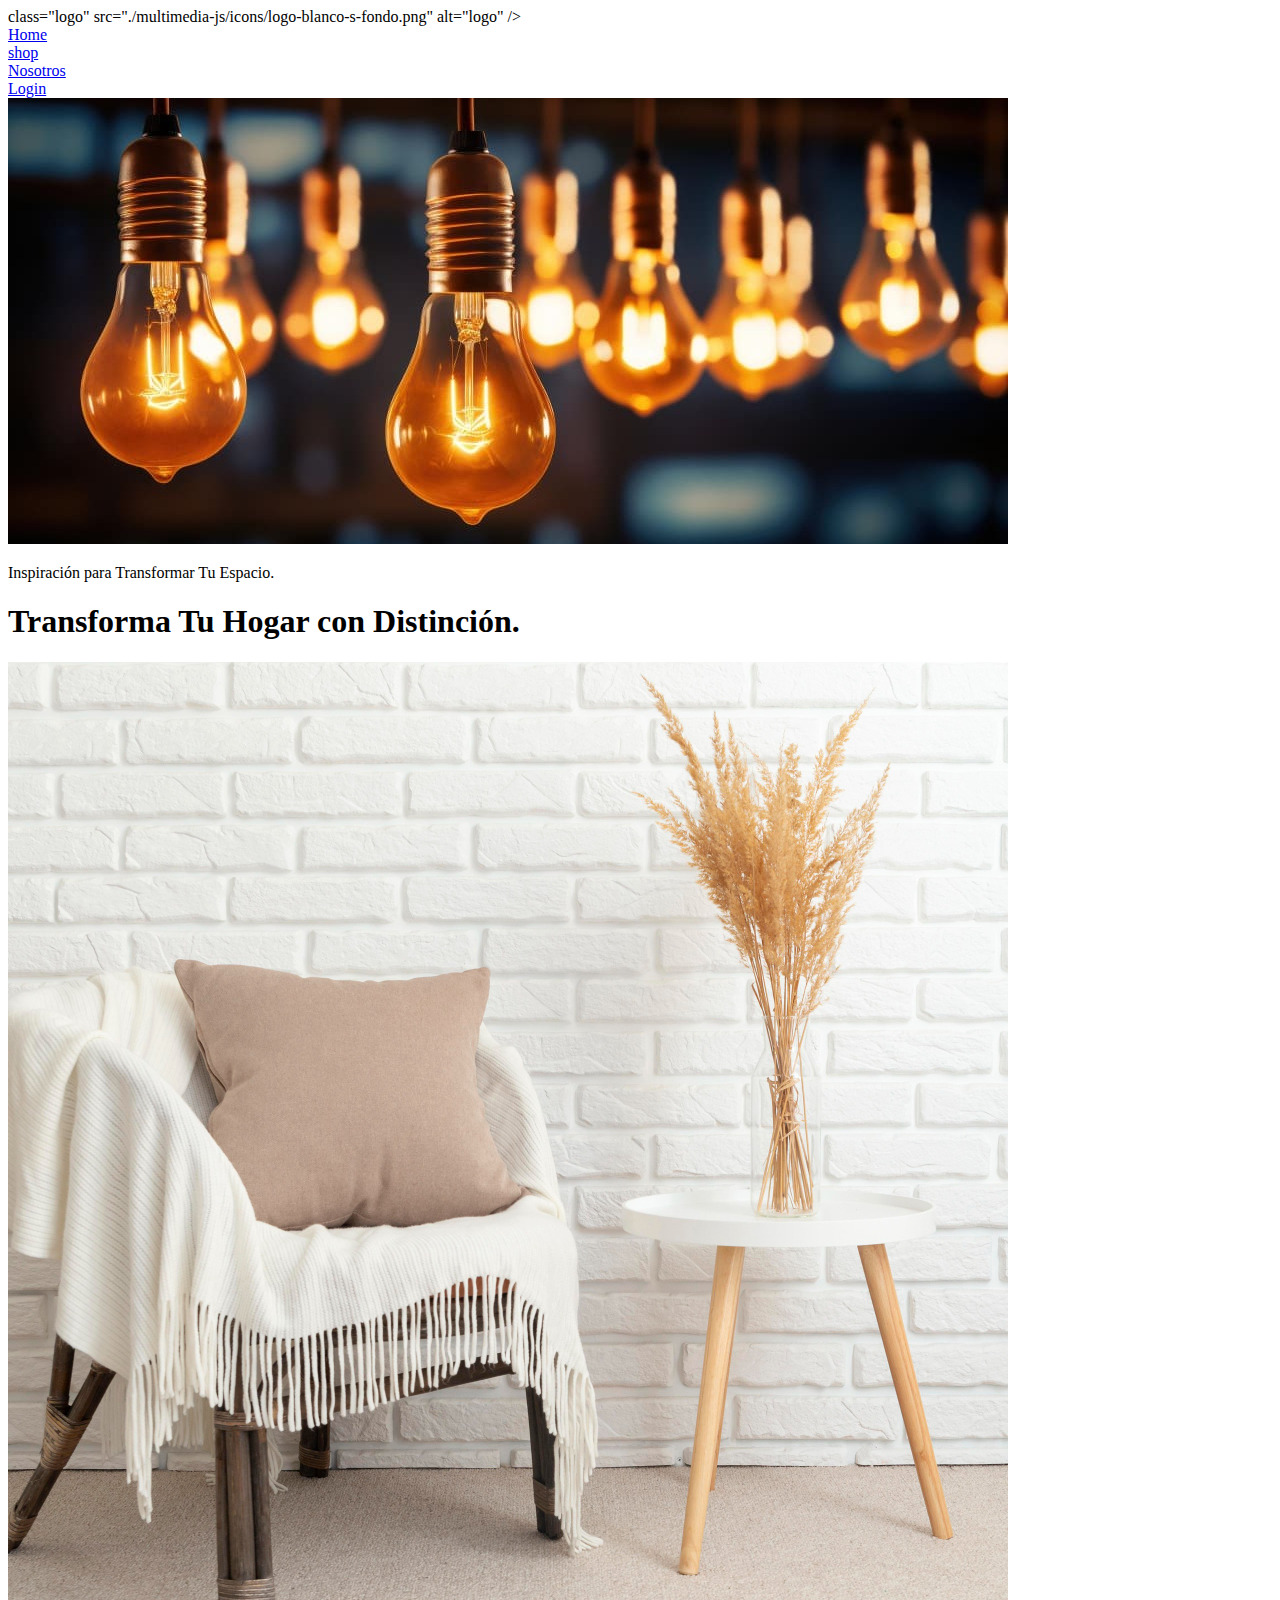
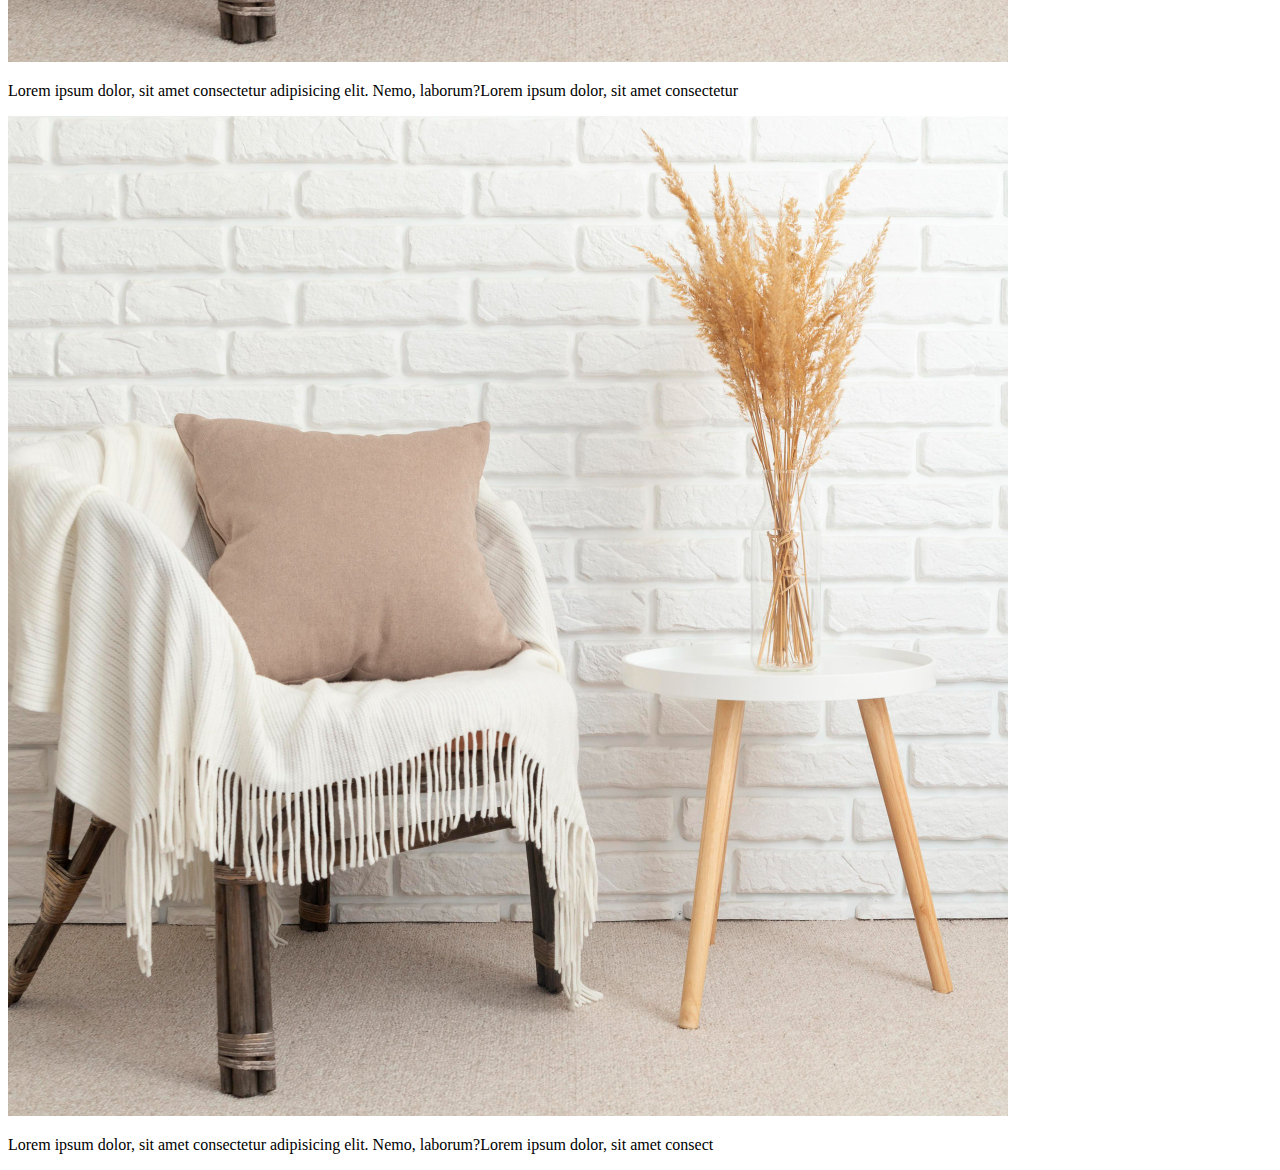
<file: index.html>
<!DOCTYPE html>
<html lang="en">
  <he"UTF-8" />
    <meta name="viewport" content="width=device-width, initial-scale=1.0" />

    
         class="logo"
          src="./multimedia-js/icons/logo-blanco-s-fondo.png"
          alt="logo"
        />
      </a>
      <nav class="nav">         <li><a href="./index.html">Home</a></li>
          <li><a href="./pages/tienda.html">shop</a></li>
          <li><a href="./pages/nosotros.html">Nosotros</a></li>
          <li><a href="./pages/login.html">Login</a></li>
        </ul>      <img
          class="banner-img"
          src="./multimedia-js/icons/calidas-bombillas-edit.jpg"
          alt="portada-flores-secas-en-jarron-de-vidrio"
        />
        <p>Inspiración para Transformar Tu Espacio.</p>
      </section>
    </header>

    <main class="main-index">
      <h1 class="titulo-principal">Transforma Tu Hogar con Distinción.</h1>
      <section class="main-section-index">
        <div class="main-div-1">
          <div>
            <img
              class="index-img"
              src="./multimedia-js/silla-florero-pequeno.jpg"
              alt=""
            />
          </div>
          <div>
            <p>
              Lorem ipsum dolor, sit amet consectetur adipisicing elit. Nemo,
              laborum?Lorem ipsum dolor, sit amet consectetur
            </p>
          </div>
        </div>

        <div class="main-div-2">
          <div>
            <img
              class="index-img"
              src="./multimedia-js/silla-florero-pequeno.jpg"
              alt=""
            />
          </div>
          <div>
            <p>
              Lorem ipsum dolor, sit amet consectetur adipisicing elit. Nemo,
              laborum?Lorem ipsum dolor, sit amet consect
            </p>
          </div>
        </div>
      </section>
    </main>
  </body>
</html>
</file>
